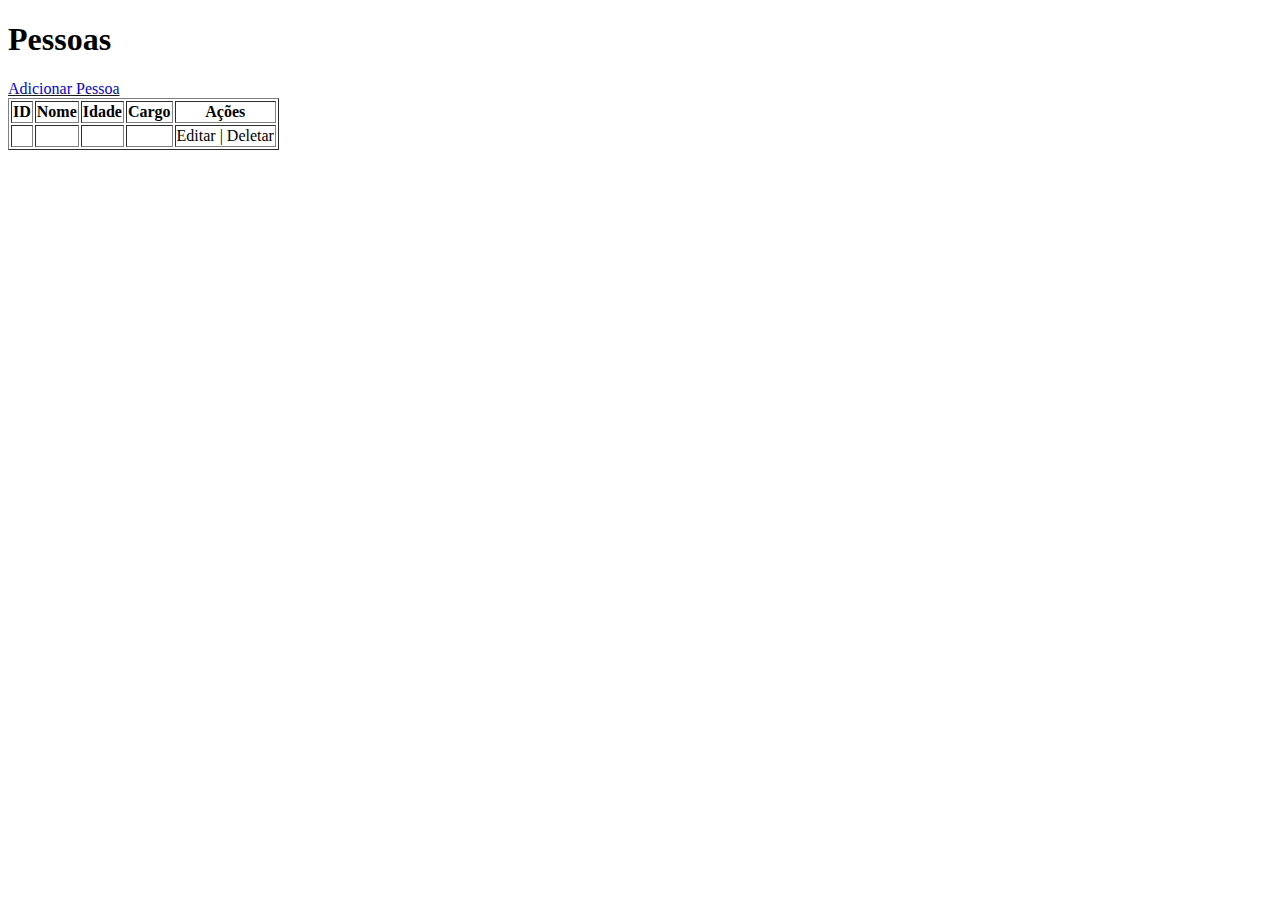
<file: pessoacrud/target/classes/templates/index.html>
<!DOCTYPE html>
<html xmlns:th="http://www.thymeleaf.org">
<head>
    <title>Lista de Pessoas</title>
    <link rel="stylesheet" th:href="@{/css/style.css}">
</head>
<body>
    <h1>Pessoas</h1>
    <a href="/nova">Adicionar Pessoa</a>
    <table border="1">
        <tr>
            <th>ID</th><th>Nome</th><th>Idade</th><th>Cargo</th><th>Ações</th>
        </tr>
        <tr th:each="pessoa : ${pessoas}">
            <td th:text="${pessoa.id}"></td>
            <td th:text="${pessoa.nome}"></td>
            <td th:text="${pessoa.idade}"></td>
            <td th:text="${pessoa.cargo}"></td>
            <td>
                <a th:href="@{/editar/{id}(id=${pessoa.id})}">Editar</a> |
                <a th:href="@{/deletar/{id}(id=${pessoa.id})}">Deletar</a>
            </td>
        </tr>
    </table>
</body>
</html>
</file>
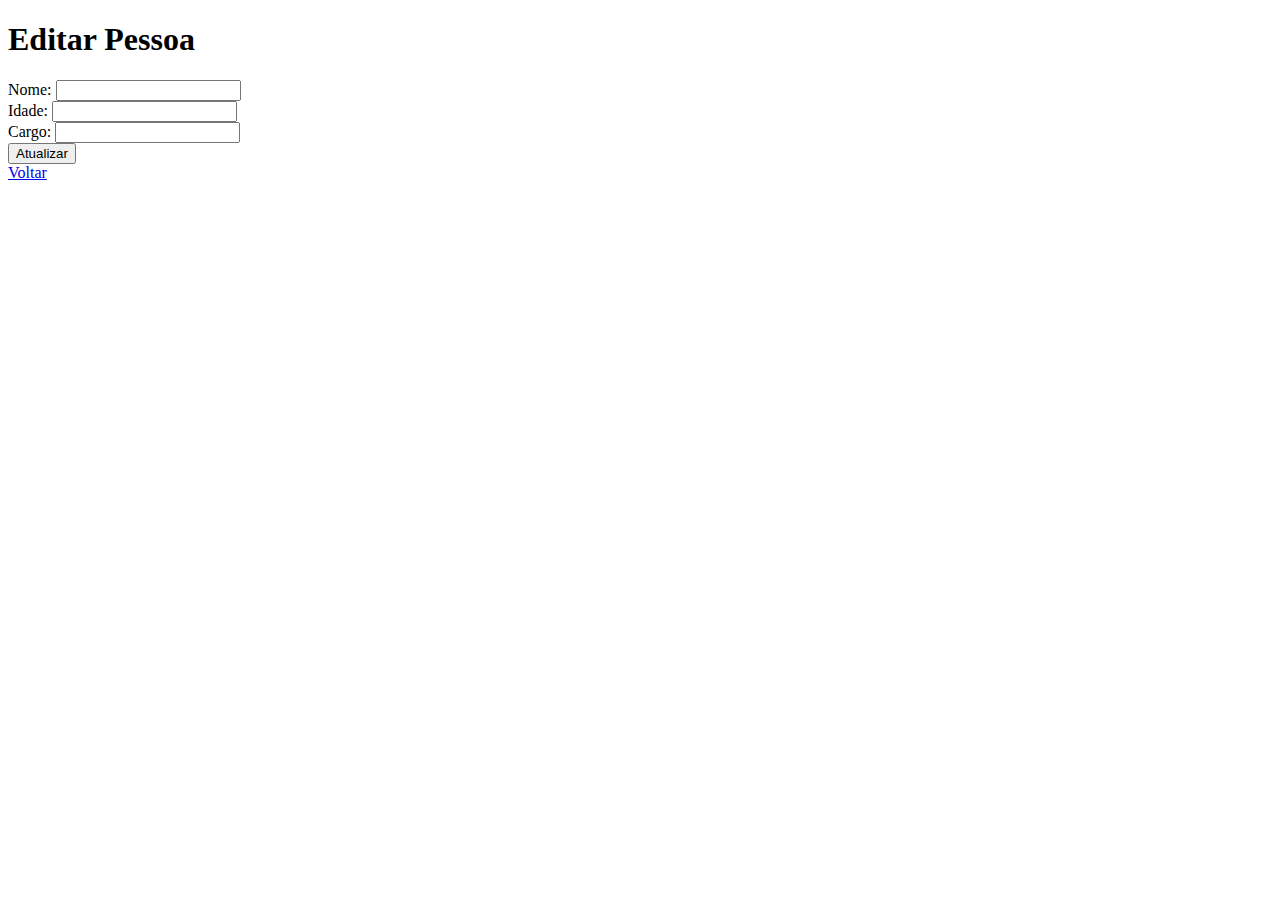
<file: pessoacrud/target/classes/templates/edit.html>
<!DOCTYPE html>
<html xmlns:th="http://www.thymeleaf.org">
<head>
    <title>Editar Pessoa</title>
    <link rel="stylesheet" th:href="@{/css/style.css}">
</head>
<body>
    <h1>Editar Pessoa</h1>
    <form th:action="@{/atualizar/{id}(id=${pessoa.id})}" method="post">
        Nome: <input type="text" name="nome" th:value="${pessoa.nome}" /><br/>
        Idade: <input type="number" name="idade" th:value="${pessoa.idade}" /><br/>
        Cargo: <input type="text" name="cargo" th:value="${pessoa.cargo}" /><br/>
        <button type="submit">Atualizar</button>
    </form>
    <a href="/">Voltar</a>
</body>
</html>
</file>
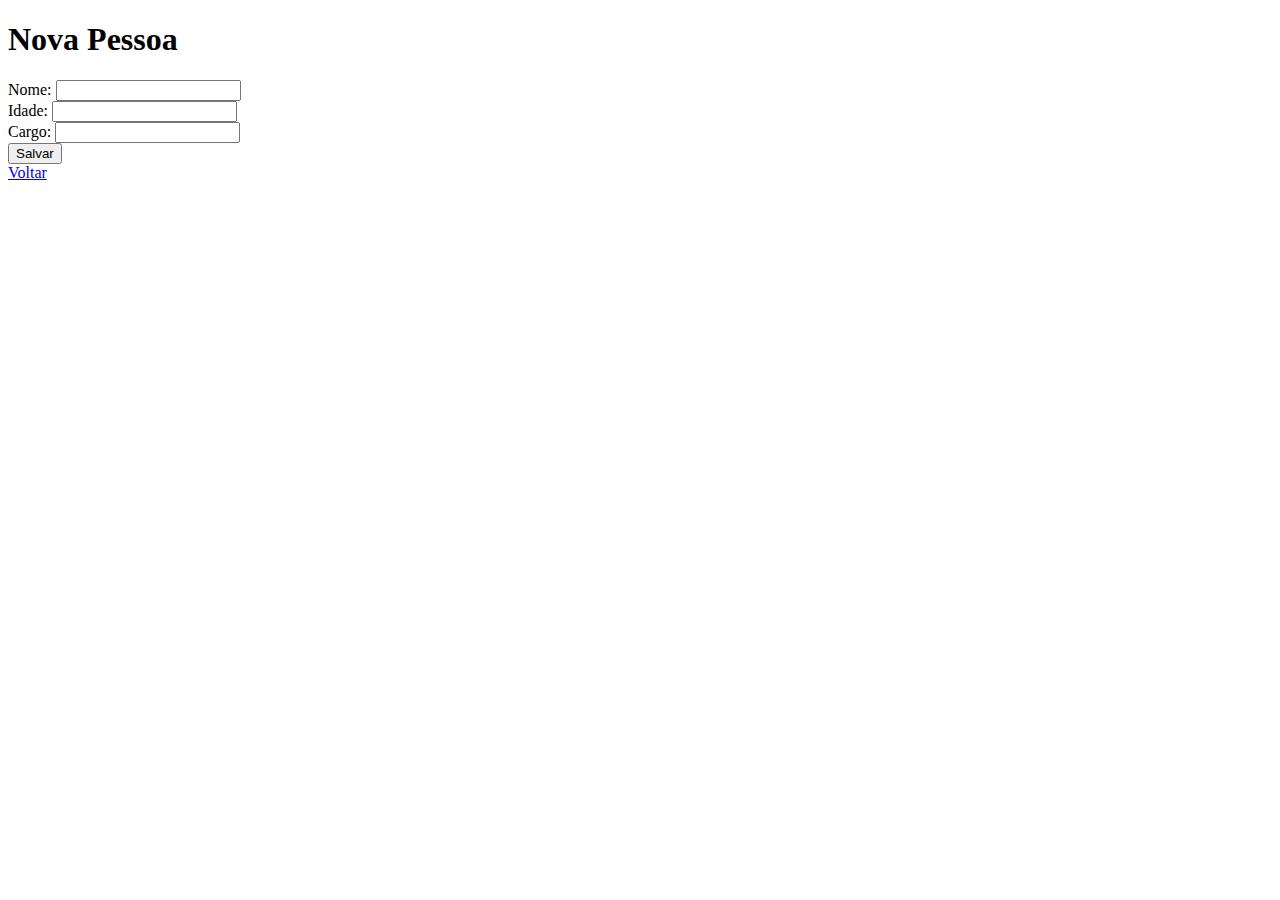
<file: pessoacrud/target/classes/templates/form.html>
<!DOCTYPE html>
<html xmlns:th="http://www.thymeleaf.org">
<head>
    <title>Nova Pessoa</title>
    <link rel="stylesheet" th:href="@{/css/style.css}">
</head>
<body>
    <h1>Nova Pessoa</h1>
    <form th:action="@{/salvar}" method="post">
        Nome: <input type="text" name="nome" /><br/>
        Idade: <input type="number" name="idade" /><br/>
        Cargo: <input type="text" name="cargo" /><br/>
        <button type="submit">Salvar</button>
    </form>
    <a href="/">Voltar</a>
</body>
</html>
</file>
